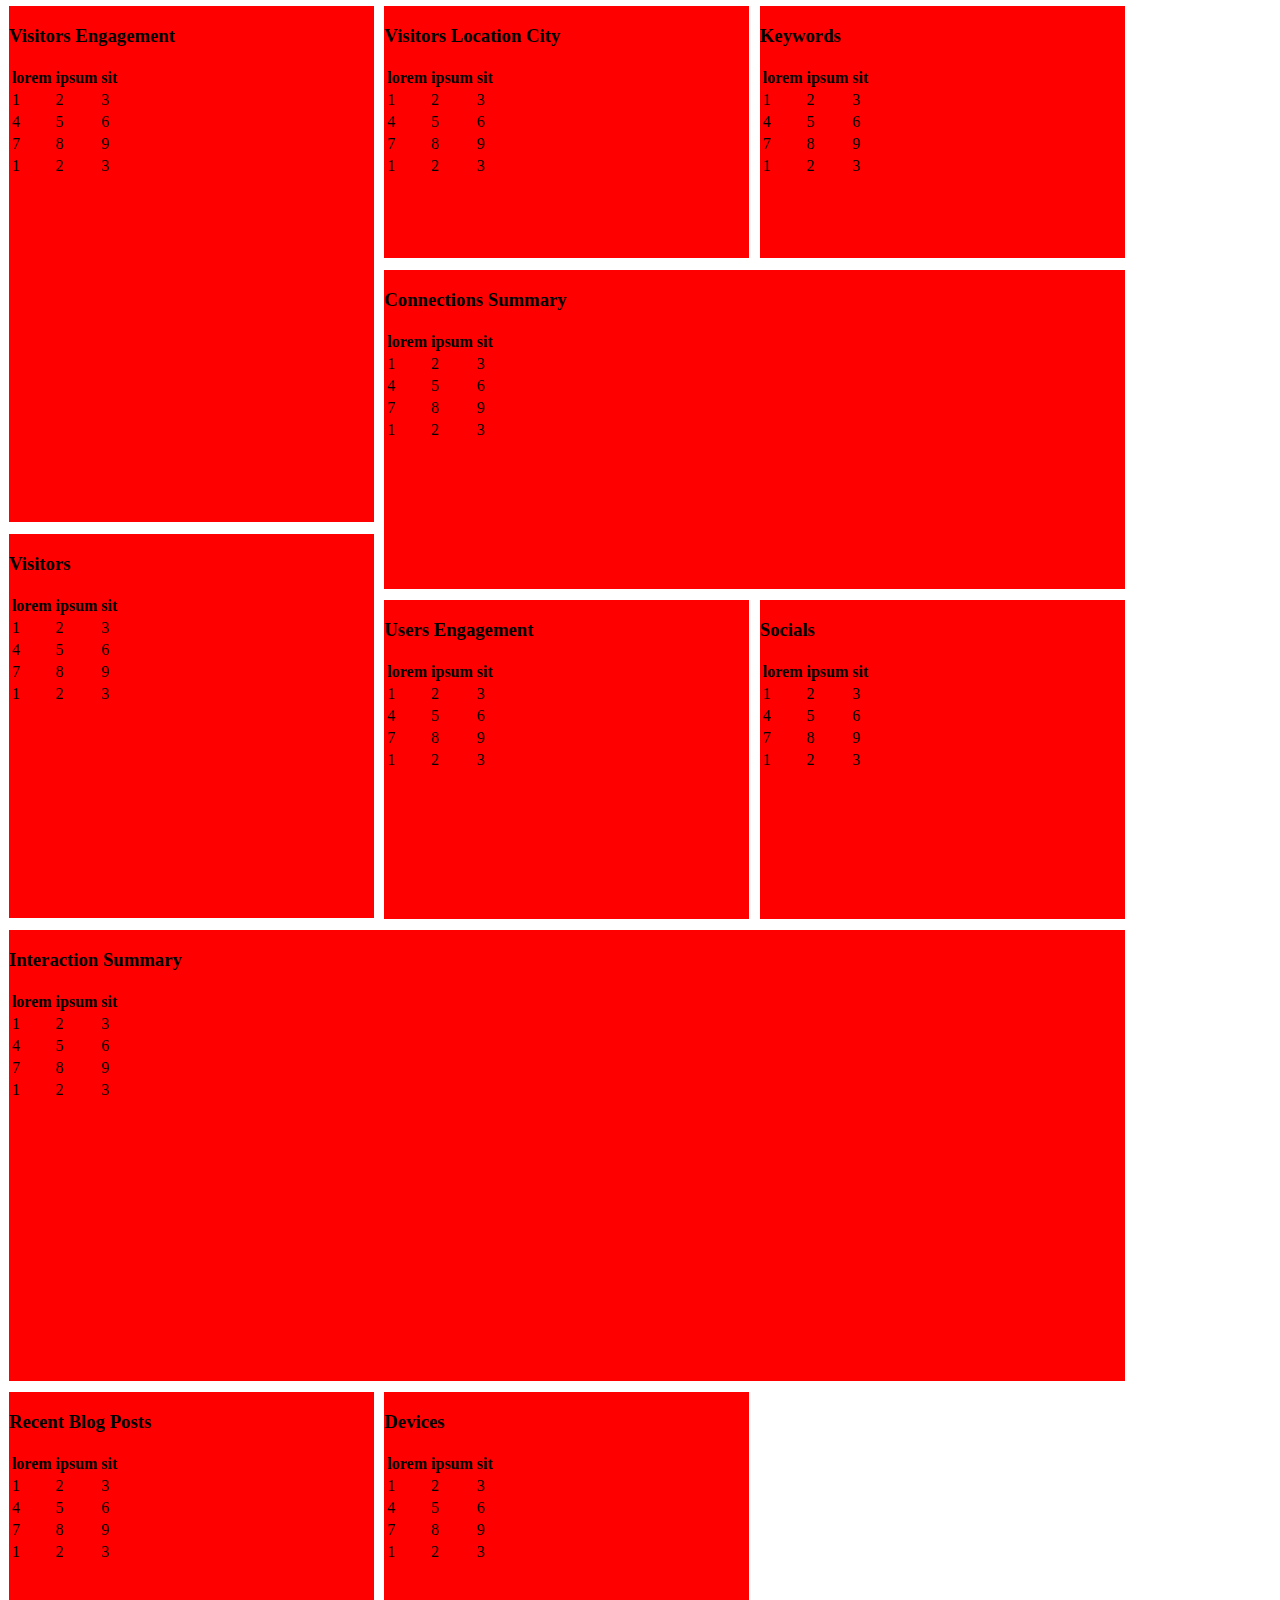
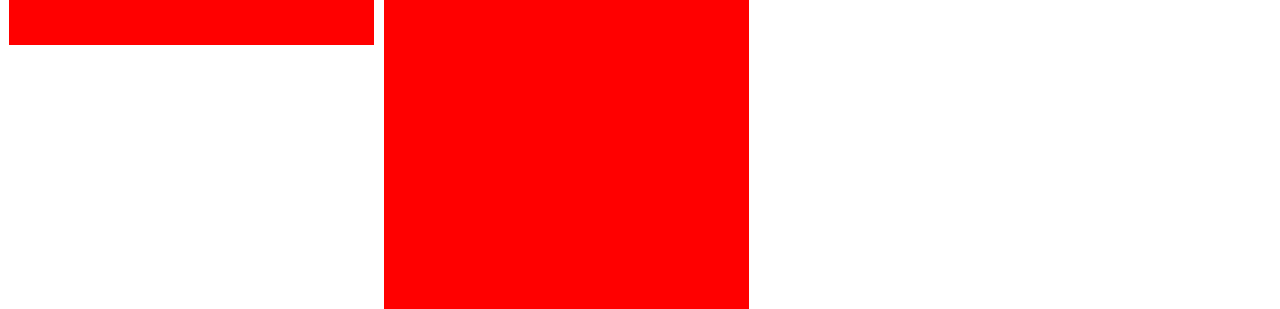
<file: test.html>
<!doctype html>
<html lang="en">
<head>
	<meta charset="UTF-8">
	<title>Document</title>
	<meta name="viewport" content="initial-scale=1">
</head>
<style>

	ul {
		padding: 0;
		margin: 0;
		list-style-type : none;
	}

	.panel__item {
		background: red;
		position :absolute;
		overflow: hidden;
	}

	[data-col="1"] {
		left : 0.69444%;
	}

	[data-col="2"] {
		left : 8.02778%;
	}

	[data-col="3"] {
		left : 15.36111%;
	}

	[data-col="4"] {
		left : 22.69444%;
	}

	[data-col="5"] {
		left : 30.02778%;
	}

	[data-col="6"] {
		left : 37.36111%;
	}

	[data-col="7"] {
		left : 44.69444%;
	}

	[data-col="8"] {
		left : 52.02778%;
	}

	[data-col="9"] {
		left : 59.36111%;
	}

	[data-col="10"] {
		left : 66.69444%;
	}

	[data-col="11"] {
		left : 74.02778%;
	}

	[data-col="12"] {
		left : 81.36111%;
	}

	[data-col="13"] {
		left : 88.69444%;
	}

	[data-row="1"] {
		top : 0.69444%;
	}

	[data-row="2"] {
		top : 8.02778%;
	}

	[data-row="3"] {
		top : 15.36111%;
	}

	[data-row="4"] {
		top : 22.69444%;
	}

	[data-row="5"] {
		top : 30.02778%;
	}

	[data-row="6"] {
		top : 37.36111%;
	}

	[data-row="7"] {
		top : 44.69444%;
	}

	[data-row="8"] {
		top : 52.02778%;
	}

	[data-row="9"] {
		top : 59.36111%;
	}

	[data-row="10"] {
		top : 66.69444%;
	}

	[data-row="11"] {
		top : 74.02778%;
	}

	[data-row="12"] {
		top : 81.36111%;
	}

	[data-row="13"] {
		top : 88.69444%;
	}

	[data-row="14"] {
		top : 96.02778%;
	}

	[data-row="15"] {
		top : 103.36111%;
	}

	[data-row="16"] {
		top : 110.69444%;
	}

	[data-row="17"] {
		top : 118.02778%;
	}

	[data-row="18"] {
		top : 125.36111%;
	}

	[data-row="19"] {
		top : 132.69444%;
	}

	[data-row="20"] {
		top : 140.02778%;
	}

	[data-row="21"] {
		top : 147.36111%;
	}

	[data-row="22"] {
		top : 154.69444%;
	}

	[data-row="23"] {
		top : 162.02778%;
	}

	[data-row="24"] {
		top : 169.36111%;
	}

	[data-row="25"] {
		top : 176.69444%;
	}

	[data-row="26"] {
		top : 184.02778%;
	}

	[data-row="27"] {
		top : 191.36111%;
	}

	[data-row="28"] {
		top : 198.69444%;
	}

	[data-row="29"] {
		top : 206.02778%;
	}

	[data-row="30"] {
		top : 213.36111%;
	}

	[data-row="31"] {
		top : 220.69444%;
	}

	[data-row="32"] {
		top : 228.02778%;
	}

	[data-row="33"] {
		top : 235.36111%;
	}

	[data-sizex="0"] {
		width : -0.80556%;
	}

	[data-sizex="1"] {
		width : 6.52778%;
	}

	[data-sizex="2"] {
		width : 13.86111%;
	}

	[data-sizex="3"] {
		width : 21.19444%;
	}

	[data-sizex="4"] {
		width : 28.52778%;
	}

	[data-sizex="5"] {
		width : 35.86111%;
	}

	[data-sizex="6"] {
		width : 43.19444%;
	}

	[data-sizex="7"] {
		width : 50.52778%;
	}

	[data-sizex="8"] {
		width : 57.86111%;
	}

	[data-sizex="9"] {
		width : 65.19444%;
	}

	[data-sizex="10"] {
		width : 72.52778%;
	}

	[data-sizex="11"] {
		width : 79.86111%;
	}

	[data-sizex="12"] {
		width : 87.19444%;
	}

	[data-sizey="0"] {
		height : -1.30556%;
	}

	[data-sizey="1"] {
		height : 6.02778%;
	}

	[data-sizey="2"] {
		height : 13.36111%;
	}

	[data-sizey="3"] {
		height : 20.69444%;
	}

	[data-sizey="4"] {
		height : 28.02778%;
	}

	[data-sizey="5"] {
		height : 35.36111%;
	}

	[data-sizey="6"] {
		height : 42.69444%;
	}

	[data-sizey="7"] {
		height : 50.02778%;
	}

	[data-sizey="8"] {
		height : 57.36111%;
	}

	[data-sizey="9"] {
		height : 64.69444%;
	}

	[data-sizey="10"] {
		height : 72.02778%;
	}

	[data-sizey="11"] {
		height : 79.36111%;
	}

	[data-sizey="12"] {
		height : 86.69444%;
	}

	[data-sizey="13"] {
		height : 94.02778%;
	}

	[data-sizey="14"] {
		height : 101.36111%;
	}

	[data-sizey="15"] {
		height : 108.69444%;
	}

	[data-sizey="16"] {
		height : 116.02778%;
	}

	[data-sizey="17"] {
		height : 123.36111%;
	}

	[data-sizey="18"] {
		height : 130.69444%;
	}

	[data-sizey="19"] {
		height : 138.02778%;
	}

	[data-sizey="20"] {
		height : 145.36111%;
	}

	[data-sizey="21"] {
		height : 152.69444%;
	}

	[data-sizey="22"] {
		height : 160.02778%;
	}

	[data-sizey="23"] {
		height : 167.36111%;
	}

	[data-sizey="24"] {
		height : 174.69444%;
	}

	[data-sizey="25"] {
		height : 182.02778%;
	}

	[data-sizey="26"] {
		height : 189.36111%;
	}

	[data-sizey="27"] {
		height : 196.69444%;
	}

	[data-sizey="28"] {
		height : 204.02778%;
	}

	[data-sizey="29"] {
		height : 211.36111%;
	}

	[data-sizey="30"] {
		height : 218.69444%;
	}

	[data-sizey="31"] {
		height : 226.02778%;
	}

	[data-sizey="32"] {
		height : 233.36111%;
	}

	@media screen and (max-width: 600px){
		.panel__item,
		[data-sizex],
		[data-sizey],
		[data-col],
		[data-row] {
			position: relative;
			float: left;
			width: 100%;
			height: 100%;
			left: auto;
			top: auto;
			margin: .3em;
			padding :1em;
		}
	}
</style>
<body>

<main>
	<section class="layout">
		<div class="gridster content ready" >

			<ul class="panel" >
				<li class="panel__item family-content gs-w" data-col="1" data-row="9" data-sizex="4" data-sizey="6"  data-widget-size="small">
					<div class="panel__inner">
						<div class="panel__heading"><h3 class="widget-name">Visitors</h3></div>
						<div class="panel__content">
							<table class="table-responsive" border="0">
								<thead>
								<tr>
									<th>lorem</th>
									<th>ipsum</th>
									<th>sit</th>
								</tr>
								</thead>
								<tbody>
								<tr>
									<td data-heading="lorem">1</td>
									<td data-heading="ipsum">2</td>
									<td data-heading="dolar">3</td>
								</tr>
								<tr>
									<td data-heading="lorem">4</td>
									<td data-heading="ipsum">5</td>
									<td data-heading="dolar">6</td>
								</tr>
								<tr>
									<td data-heading="lorem">7</td>
									<td data-heading="ipsum">8</td>
									<td data-heading="dolar">9</td>
								</tr>
								<tr>
									<td data-heading="lorem">1</td>
									<td data-heading="ipsum">2</td>
									<td data-heading="dolar">3</td>
								</tr>
								</tbody>
							</table>
						</div>
					</div>
					<span class="gs-resize-handle gs-resize-handle-both"></span></li>
				<li class="panel__item family-content gs-w player-revert" data-col="5" data-row="22" data-sizex="4" data-sizey="8" data-widget-size="small">
					<div class="panel__inner">
						<div class="panel__heading"><h3 class="widget-name">Devices</h3></div>
						<div class="panel__content">
							<table class="table-responsive" border="0">
								<thead>
								<tr>
									<th>lorem</th>
									<th>ipsum</th>
									<th>sit</th>
								</tr>
								</thead>
								<tbody>
								<tr>
									<td data-heading="lorem">1</td>
									<td data-heading="ipsum">2</td>
									<td data-heading="dolar">3</td>
								</tr>
								<tr>
									<td data-heading="lorem">4</td>
									<td data-heading="ipsum">5</td>
									<td data-heading="dolar">6</td>
								</tr>
								<tr>
									<td data-heading="lorem">7</td>
									<td data-heading="ipsum">8</td>
									<td data-heading="dolar">9</td>
								</tr>
								<tr>
									<td data-heading="lorem">1</td>
									<td data-heading="ipsum">2</td>
									<td data-heading="dolar">3</td>
								</tr>
								</tbody>
							</table>
						</div>
					</div>
					<span class="gs-resize-handle gs-resize-handle-both"></span></li>
				<li class="panel__item family-content gs-w" data-col="9" data-row="1" data-sizex="4" data-sizey="4" >
					<div class="panel__inner">
						<div class="panel__heading"><h3 class="widget-name">Keywords</h3></div>
						<div class="panel__content">
							<table class="table-responsive" border="0">
								<thead>
								<tr>
									<th>lorem</th>
									<th>ipsum</th>
									<th>sit</th>
								</tr>
								</thead>
								<tbody>
								<tr>
									<td data-heading="lorem">1</td>
									<td data-heading="ipsum">2</td>
									<td data-heading="dolar">3</td>
								</tr>
								<tr>
									<td data-heading="lorem">4</td>
									<td data-heading="ipsum">5</td>
									<td data-heading="dolar">6</td>
								</tr>
								<tr>
									<td data-heading="lorem">7</td>
									<td data-heading="ipsum">8</td>
									<td data-heading="dolar">9</td>
								</tr>
								<tr>
									<td data-heading="lorem">1</td>
									<td data-heading="ipsum">2</td>
									<td data-heading="dolar">3</td>
								</tr>
								</tbody>
							</table>
						</div>
					</div>
					<span class="gs-resize-handle gs-resize-handle-both"></span></li>
				<li class="panel__item family-connections gs-w" data-col="5" data-row="5" data-sizex="8" data-sizey="5"  data-widget-size="medium">
					<div class="panel__inner">
						<div class="panel__heading"><h3 class="widget-name">Connections Summary</h3></div>
						<div class="panel__content">
							<table class="table-responsive" border="0">
								<thead>
								<tr>
									<th>lorem</th>
									<th>ipsum</th>
									<th>sit</th>
								</tr>
								</thead>
								<tbody>
								<tr>
									<td data-heading="lorem">1</td>
									<td data-heading="ipsum">2</td>
									<td data-heading="dolar">3</td>
								</tr>
								<tr>
									<td data-heading="lorem">4</td>
									<td data-heading="ipsum">5</td>
									<td data-heading="dolar">6</td>
								</tr>
								<tr>
									<td data-heading="lorem">7</td>
									<td data-heading="ipsum">8</td>
									<td data-heading="dolar">9</td>
								</tr>
								<tr>
									<td data-heading="lorem">1</td>
									<td data-heading="ipsum">2</td>
									<td data-heading="dolar">3</td>
								</tr>
								</tbody>
							</table>
						</div>
					</div>
					<span class="gs-resize-handle gs-resize-handle-both"></span></li>
				<li class="panel__item family-connections gs-w" data-col="5" data-row="10" data-sizex="4" data-sizey="5"  data-widget-size="small">
					<div class="panel__inner">
						<div class="panel__heading"><h3 class="widget-name">Users Engagement</h3></div>
						<div class="panel__content">
							<table class="table-responsive" border="0">
								<thead>
								<tr>
									<th>lorem</th>
									<th>ipsum</th>
									<th>sit</th>
								</tr>
								</thead>
								<tbody>
								<tr>
									<td data-heading="lorem">1</td>
									<td data-heading="ipsum">2</td>
									<td data-heading="dolar">3</td>
								</tr>
								<tr>
									<td data-heading="lorem">4</td>
									<td data-heading="ipsum">5</td>
									<td data-heading="dolar">6</td>
								</tr>
								<tr>
									<td data-heading="lorem">7</td>
									<td data-heading="ipsum">8</td>
									<td data-heading="dolar">9</td>
								</tr>
								<tr>
									<td data-heading="lorem">1</td>
									<td data-heading="ipsum">2</td>
									<td data-heading="dolar">3</td>
								</tr>
								</tbody>
							</table>
						</div>
					</div>
					<span class="gs-resize-handle gs-resize-handle-both"></span></li>
				<li class="panel__item family-content gs-w" data-col="9" data-row="10" data-sizex="4" data-sizey="5"  data-widget-size="small">
					<div class="panel__inner">
						<div class="panel__heading"><h3 class="widget-name">Socials</h3></div>
						<div class="panel__content">
							<table class="table-responsive" border="0">
								<thead>
								<tr>
									<th>lorem</th>
									<th>ipsum</th>
									<th>sit</th>
								</tr>
								</thead>
								<tbody>
								<tr>
									<td data-heading="lorem">1</td>
									<td data-heading="ipsum">2</td>
									<td data-heading="dolar">3</td>
								</tr>
								<tr>
									<td data-heading="lorem">4</td>
									<td data-heading="ipsum">5</td>
									<td data-heading="dolar">6</td>
								</tr>
								<tr>
									<td data-heading="lorem">7</td>
									<td data-heading="ipsum">8</td>
									<td data-heading="dolar">9</td>
								</tr>
								<tr>
									<td data-heading="lorem">1</td>
									<td data-heading="ipsum">2</td>
									<td data-heading="dolar">3</td>
								</tr>
								</tbody>
							</table>
						</div>
					</div>
					<span class="gs-resize-handle gs-resize-handle-both"></span></li>
				<li class="panel__item family-interactions gs-w" data-col="1" data-row="1" data-sizex="4" data-sizey="8"  data-widget-size="medium">
					<div class="panel__inner">
						<div class="panel__heading"><h3 class="widget-name">Visitors Engagement</h3></div>
						<div class="panel__content">
							<table class="table-responsive" border="0">
								<thead>
								<tr>
									<th>lorem</th>
									<th>ipsum</th>
									<th>sit</th>
								</tr>
								</thead>
								<tbody>
								<tr>
									<td data-heading="lorem">1</td>
									<td data-heading="ipsum">2</td>
									<td data-heading="dolar">3</td>
								</tr>
								<tr>
									<td data-heading="lorem">4</td>
									<td data-heading="ipsum">5</td>
									<td data-heading="dolar">6</td>
								</tr>
								<tr>
									<td data-heading="lorem">7</td>
									<td data-heading="ipsum">8</td>
									<td data-heading="dolar">9</td>
								</tr>
								<tr>
									<td data-heading="lorem">1</td>
									<td data-heading="ipsum">2</td>
									<td data-heading="dolar">3</td>
								</tr>
								</tbody>
							</table>
						</div>
					</div>
					<span class="gs-resize-handle gs-resize-handle-both"></span></li>
				<li class="panel__item family-interactions gs-w" data-col="5" data-row="1" data-sizex="4" data-sizey="4" >
					<div class="panel__inner">
						<div class="panel__heading"><h3 class="widget-name">Visitors Location City</h3></div>
						<div class="panel__content">
							<table class="table-responsive" border="0">
								<thead>
								<tr>
									<th>lorem</th>
									<th>ipsum</th>
									<th>sit</th>
								</tr>
								</thead>
								<tbody>
								<tr>
									<td data-heading="lorem">1</td>
									<td data-heading="ipsum">2</td>
									<td data-heading="dolar">3</td>
								</tr>
								<tr>
									<td data-heading="lorem">4</td>
									<td data-heading="ipsum">5</td>
									<td data-heading="dolar">6</td>
								</tr>
								<tr>
									<td data-heading="lorem">7</td>
									<td data-heading="ipsum">8</td>
									<td data-heading="dolar">9</td>
								</tr>
								<tr>
									<td data-heading="lorem">1</td>
									<td data-heading="ipsum">2</td>
									<td data-heading="dolar">3</td>
								</tr>
								</tbody>
							</table>
						</div>
					</div>
					<span class="gs-resize-handle gs-resize-handle-both"></span></li>
				<li class="panel__item family-interactions gs-w" data-col="1" data-row="15" data-sizex="12" data-sizey="7"  data-widget-size="large">
					<div class="panel__inner">
						<div class="panel__heading"><h3 class="widget-name">Interaction Summary</h3></div>
						<div class="panel__content">
							<table class="table-responsive" border="0">
								<thead>
								<tr>
									<th>lorem</th>
									<th>ipsum</th>
									<th>sit</th>
								</tr>
								</thead>
								<tbody>
								<tr>
									<td data-heading="lorem">1</td>
									<td data-heading="ipsum">2</td>
									<td data-heading="dolar">3</td>
								</tr>
								<tr>
									<td data-heading="lorem">4</td>
									<td data-heading="ipsum">5</td>
									<td data-heading="dolar">6</td>
								</tr>
								<tr>
									<td data-heading="lorem">7</td>
									<td data-heading="ipsum">8</td>
									<td data-heading="dolar">9</td>
								</tr>
								<tr>
									<td data-heading="lorem">1</td>
									<td data-heading="ipsum">2</td>
									<td data-heading="dolar">3</td>
								</tr>
								</tbody>
							</table>
						</div>
					</div>
					<span class="gs-resize-handle gs-resize-handle-both"></span></li>
				<li class="panel__item family-interactions gs-w" data-col="1" data-row="22" data-sizex="4" data-sizey="4" >
					<div class="panel__inner">
						<div class="panel__heading"><h3 class="widget-name">Recent Blog Posts</h3></div>
						<div class="panel__content">
							<table class="table-responsive" border="0">
								<thead>
								<tr>
									<th>lorem</th>
									<th>ipsum</th>
									<th>sit</th>
								</tr>
								</thead>
								<tbody>
								<tr>
									<td data-heading="lorem">1</td>
									<td data-heading="ipsum">2</td>
									<td data-heading="dolar">3</td>
								</tr>
								<tr>
									<td data-heading="lorem">4</td>
									<td data-heading="ipsum">5</td>
									<td data-heading="dolar">6</td>
								</tr>
								<tr>
									<td data-heading="lorem">7</td>
									<td data-heading="ipsum">8</td>
									<td data-heading="dolar">9</td>
								</tr>
								<tr>
									<td data-heading="lorem">1</td>
									<td data-heading="ipsum">2</td>
									<td data-heading="dolar">3</td>
								</tr>
								</tbody>
							</table>
						</div>
					</div>
					<span class="gs-resize-handle gs-resize-handle-both"></span></li>
			</ul>
		</div>
	</section>
	<section class="charts">
		<div id="chart_div"></div>
	</section>
</main>
</body>
</html>
</file>
